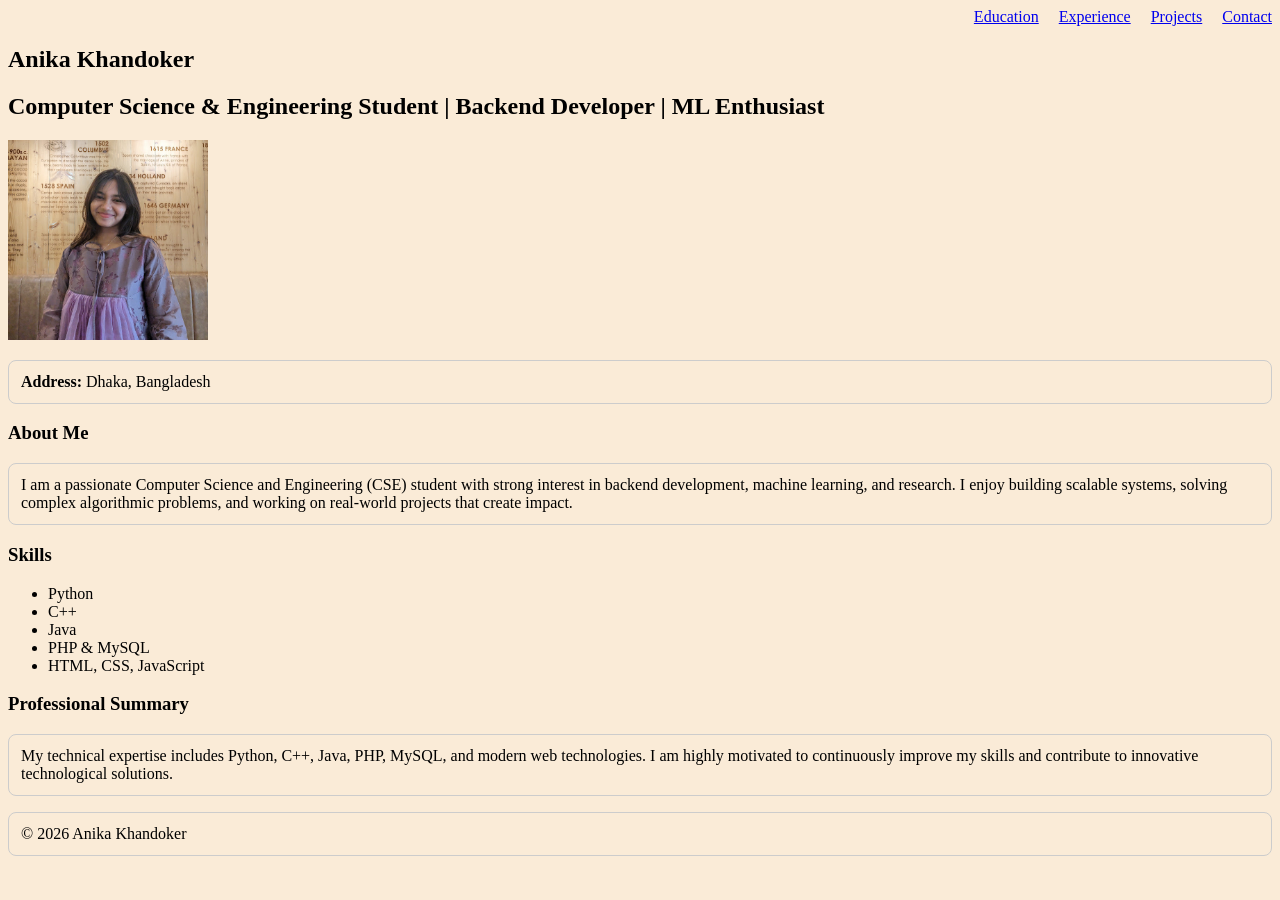
<file: portfolio/index.html>
<!DOCTYPE html>
<html lang="en">

<head>

    <title>Anika Khandoker - Portfolio</title>
    <link rel="stylesheet" type="text/css" href="../portfolio/style.css">
</head>

<body>
    <header>
        <nav>

            <ul>
                <li><a href="html/educations.html">Education</a></li>
                <li><a href="html/experience.html">Experience</a></li>
                <li><a href="html/projects.html">Projects</a></li>
                <li><a href="html/contact.html">Contact</a></li>
            </ul>
        </nav>
    </header>


    <section>
        <h1>Anika Khandoker</h1>
        <h2>Computer Science & Engineering Student | Backend Developer | ML Enthusiast</h2>
        <img src="pictures/profilepic.png" alt="Anika Khandoker Profile Picture" width="200">
        <p><strong>Address:</strong> Dhaka, Bangladesh</p>
    </section>




    <main>


        <section>
            <h3>About Me</h3>
            <p>
                I am a passionate Computer Science and Engineering (CSE) student with strong interest
                in backend development, machine learning, and research. I enjoy building scalable systems,
                solving complex algorithmic problems, and working on real-world projects that create impact.
            </p>
        </section>


        <aside>
            <h3>Skills</h3>
            <ul>
                <li>Python</li>
                <li>C++</li>
                <li>Java</li>
                <li>PHP & MySQL</li>
                <li>HTML, CSS, JavaScript</li>
            </ul>
        </aside>


        <article>
            <h3>Professional Summary</h3>
            <p>
                My technical expertise includes Python, C++, Java, PHP, MySQL, and modern web technologies.
                I am highly motivated to continuously improve my skills and contribute to innovative
                technological solutions.
            </p>
        </article>

    </main>


    <footer>
        <p>&copy; 2026 Anika Khandoker</p>
    </footer>

</body>

</html>
</file>
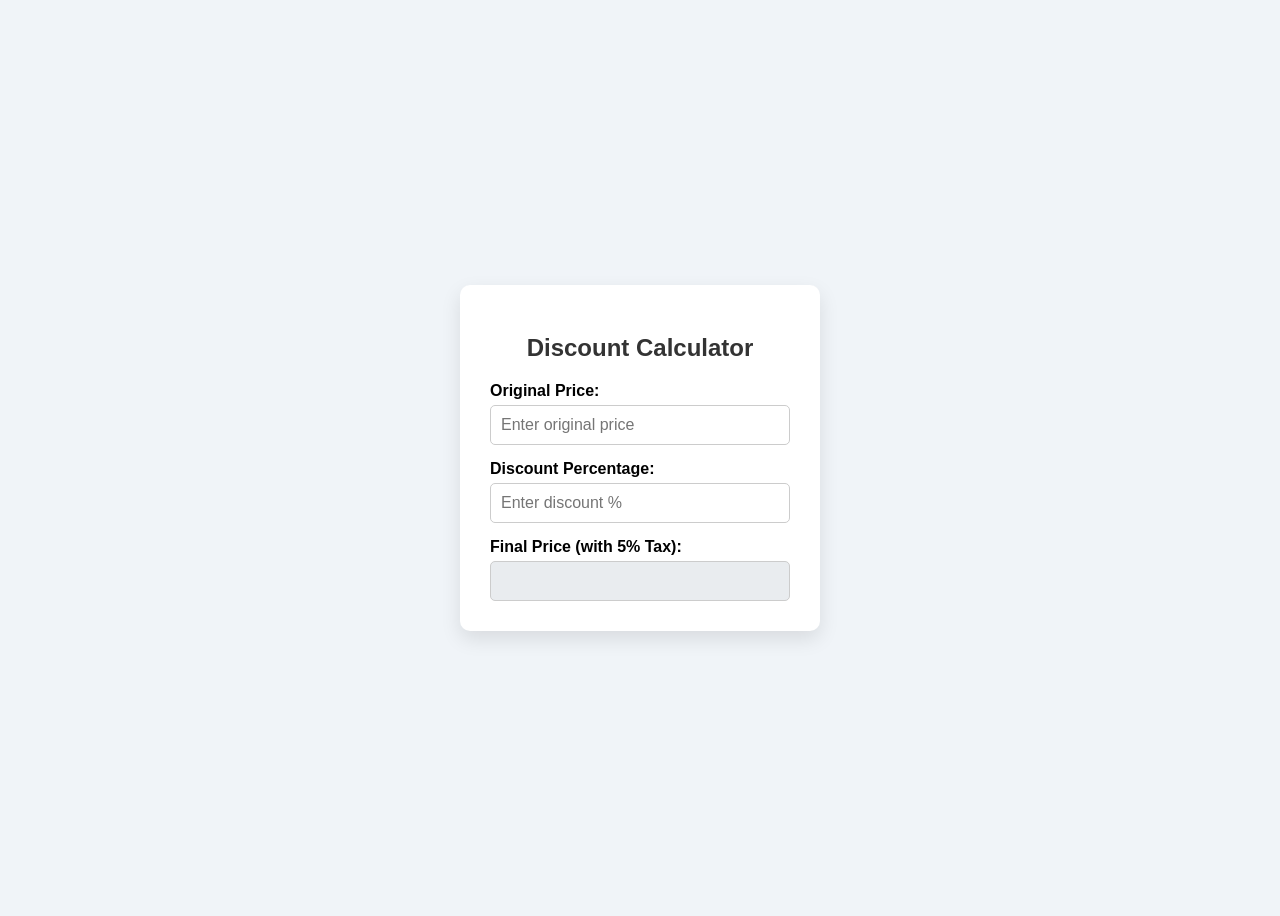
<file: lab/discount.html>
<!DOCTYPE html>
<html lang="en">

<head>
    <meta charset="UTF-8">
    <meta name="viewport" content="width=device-width, initial-scale=1.0">
    <title>Discount Calculator</title>
    <link rel="stylesheet" href="discount.css">
</head>

<body>
    <div class="calculator-container">
        <h2>Discount Calculator</h2>

        <label for="original-price">Original Price:</label>
        <input type="number" id="original-price" placeholder="Enter original price" min="0">

        <label for="discount">Discount Percentage:</label>
        <input type="number" id="discount" placeholder="Enter discount %" min="0" max="100">

        <label for="final-price">Final Price (with 5% Tax):</label>
        <input type="text" id="final-price" readonly>

    </div>

    <script src="discount.js"></script>
</body>

</html>
</file>
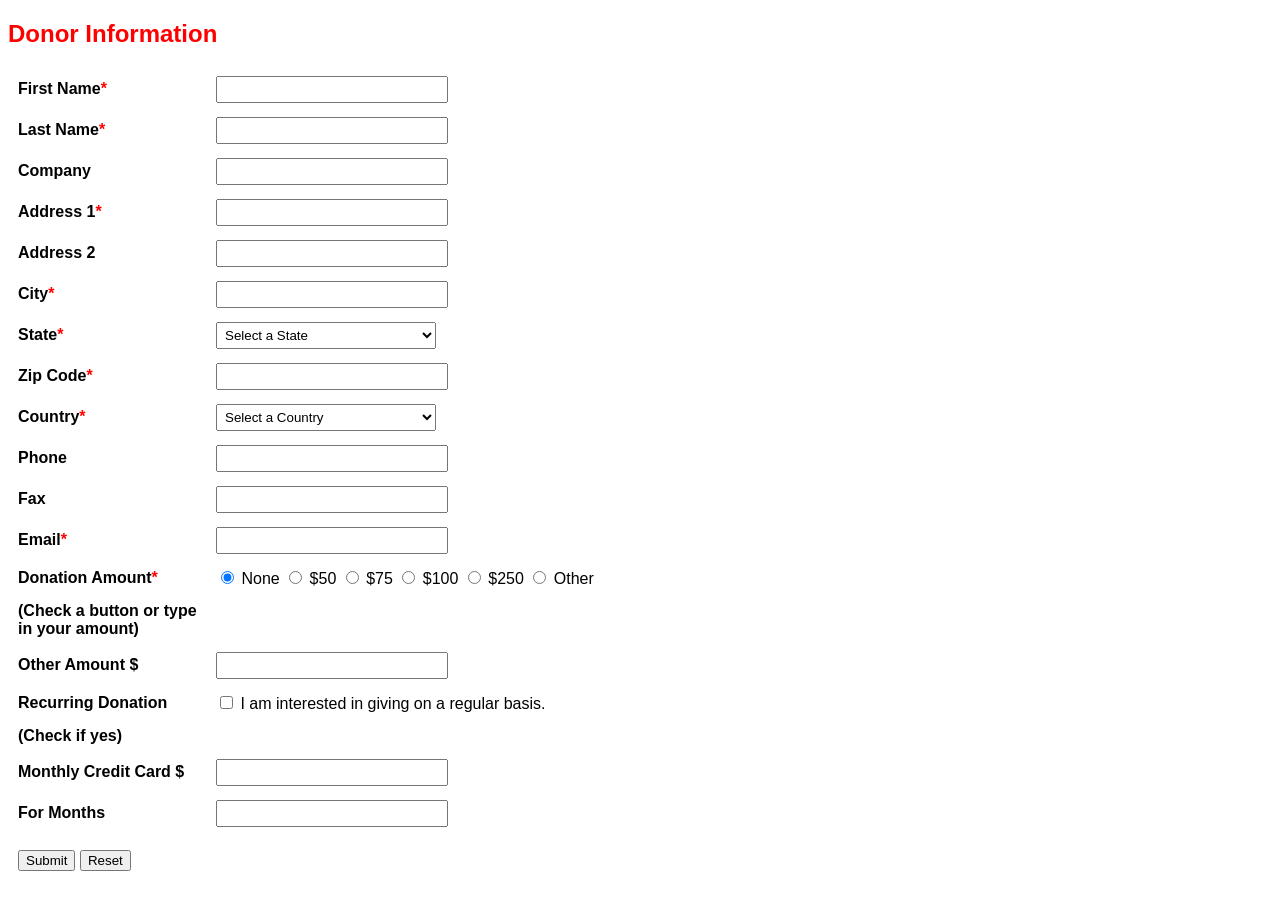
<file: lab/form.html>
<!DOCTYPE html>
<html lang="en">

<head>
    <meta charset="UTF-8">
    <title>Donor Information</title>
    <link rel="stylesheet" href="form.css">
</head>

<body>

    <div class="container">
        <h2>Donor Information</h2>

        <form method="post">
            <table>

                <tr>
                    <td>First Name<span class="req">*</span></td>
                    <td><input type="text" name="firstname" required></td>
                </tr>

                <tr>
                    <td>Last Name<span class="req">*</span></td>
                    <td><input type="text" name="lastname" required></td>
                </tr>

                <tr>
                    <td>Company</td>
                    <td><input type="text" name="company"></td>
                </tr>

                <tr>
                    <td>Address 1<span class="req">*</span></td>
                    <td><input type="text" name="address1" required></td>
                </tr>

                <tr>
                    <td>Address 2</td>
                    <td><input type="text" name="address2"></td>
                </tr>

                <tr>
                    <td>City<span class="req">*</span></td>
                    <td><input type="text" name="city" required></td>
                </tr>

                <tr>
                    <td>State<span class="req">*</span></td>
                    <td>
                        <select name="state" required>
                            <option value="">Select a State</option>
                            <option value="Dhaka">Dhaka</option>
                            <option value="Khulna">Khulna</option>
                            <option value="Cumilla">Cumilla</option>
                        </select>
                    </td>
                </tr>

                <tr>
                    <td>Zip Code<span class="req">*</span></td>
                    <td><input type="number" name="zip" required></td>
                </tr>

                <tr>
                    <td>Country<span class="req">*</span></td>
                    <td>
                        <select name="country" required>
                            <option value="">Select a Country</option>
                            <option value="Bangladesh">Bangladesh</option>
                            <option value="Japan">Japan</option>
                            <option value="China">China</option>
                        </select>
                    </td>
                </tr>

                <tr>
                    <td>Phone</td>
                    <td><input type="text" name="phone"></td>
                </tr>

                <tr>
                    <td>Fax</td>
                    <td><input type="text" name="fax"></td>
                </tr>

                <tr>
                    <td>Email<span class="req">*</span></td>
                    <td><input type="email" name="email" required></td>
                </tr>

                <tr>
                    <td>Donation Amount<span class="req">*</span></td>
                    <td>
                        <label><input type="radio" name="donation" value="none" checked> None</label>
                        <label><input type="radio" name="donation" value="50"> $50</label>
                        <label><input type="radio" name="donation" value="75"> $75</label>
                        <label><input type="radio" name="donation" value="100"> $100</label>
                        <label><input type="radio" name="donation" value="250"> $250</label>
                        <label><input type="radio" name="donation" value="other"> Other</label>
                    </td>
                </tr>

                <tr>
                    <td class="note">(Check a button or type in your amount)</td>
                    <td></td>
                </tr>

                <tr>
                    <td>Other Amount $</td>
                    <td><input type="number" name="other_amount"></td>
                </tr>

                <tr>
                    <td>Recurring Donation</td>
                    <td>
                        <label>
                            <input type="checkbox" name="recurring" value="yes">
                            I am interested in giving on a regular basis.
                        </label>
                    </td>
                </tr>
                <tr>
                    <td class="note">(Check if yes)</td>
                    <td></td>
                </tr>

                <tr>
                    <td>Monthly Credit Card $</td>
                    <td><input type="number" name="monthly_amount"></td>
                </tr>

                <tr>
                    <td>For Months</td>
                    <td><input type="number" name="months"></td>
                </tr>

                <tr>
                    <td colspan="2" class="center">
                        <input type="submit" value="Submit">
                        <input type="reset" value="Reset">
                    </td>
                </tr>

            </table>
        </form>
    </div>

</body>

</html>
</file>
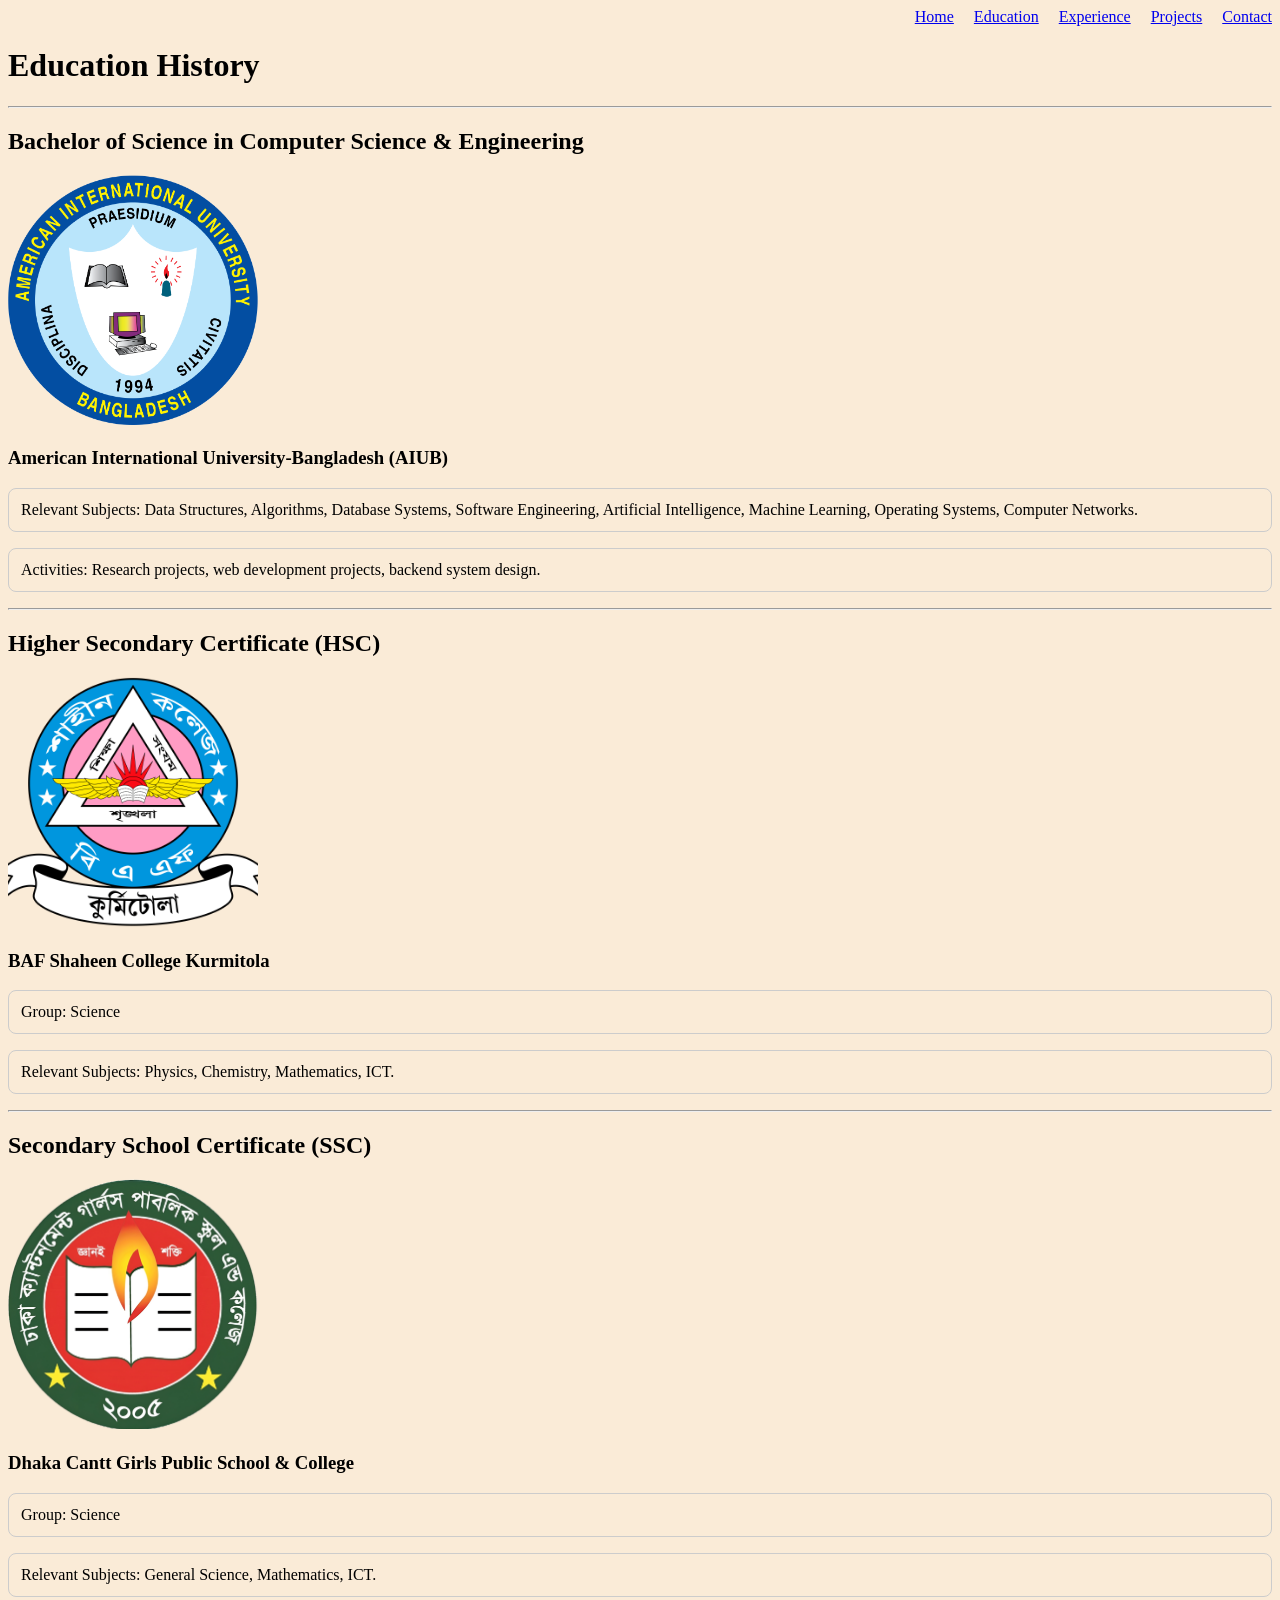
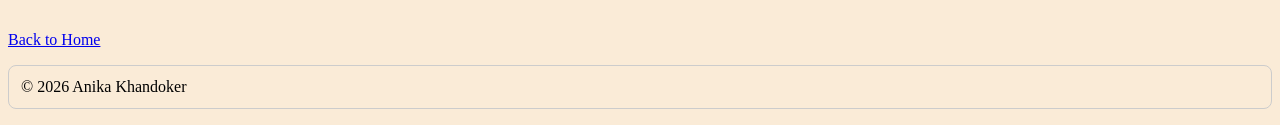
<file: portfolio/html/educations.html>
<!DOCTYPE html>
<html>

<head>
    <title>Education - Anika Khandoker</title>
    <link rel="stylesheet" type="text/css" href="../style.css">
    <link rel="stylesheet" href="../css/education.css">
</head>

<body>
    <header>
        <nav>

            <ul>
                <li><a href="../index.html">Home</a></li>
                <li><a href="educations.html">Education</a></li>
                <li><a href="experience.html">Experience</a></li>
                <li><a href="projects.html">Projects</a></li>
                <li><a href="contact.html">Contact</a></li>
            </ul>
        </nav>
    </header>

    <h1>Education History</h1>

    <hr>

    <h2>Bachelor of Science in Computer Science & Engineering</h2>
    <div class="image-box">
        <img src="../pictures/aiub.png" alt="educations">
    </div>
    <h3>American International University-Bangladesh (AIUB)</h3>
    <p>
        Relevant Subjects:
        Data Structures, Algorithms, Database Systems, Software Engineering,
        Artificial Intelligence, Machine Learning, Operating Systems,
        Computer Networks.
    </p>
    <p>
        Activities: Research projects, web development projects, backend system design.
    </p>

    <hr>

    <h2>Higher Secondary Certificate (HSC)</h2>
    <div class="image-box">
        <img src="../pictures/college.png" alt="educations">
    </div>
    <h3>BAF Shaheen College Kurmitola</h3>
    <p>
        Group: Science
    </p>
    <p>
        Relevant Subjects:
        Physics, Chemistry, Mathematics, ICT.
    </p>

    <hr>

    <h2>Secondary School Certificate (SSC)</h2>
    <div class="image-box">
        <img src="../pictures/school.png" alt="educations">
    </div>
    <h3>Dhaka Cantt Girls Public School & College</h3>
    <p>
        Group: Science
    </p>
    <p>
        Relevant Subjects:
        General Science, Mathematics, ICT.
    </p>

    <br>
    <a href="../index.html">Back to Home</a>
    <footer>
        <p>&copy; 2026 Anika Khandoker</p>
    </footer>

</body>

</html>
</file>
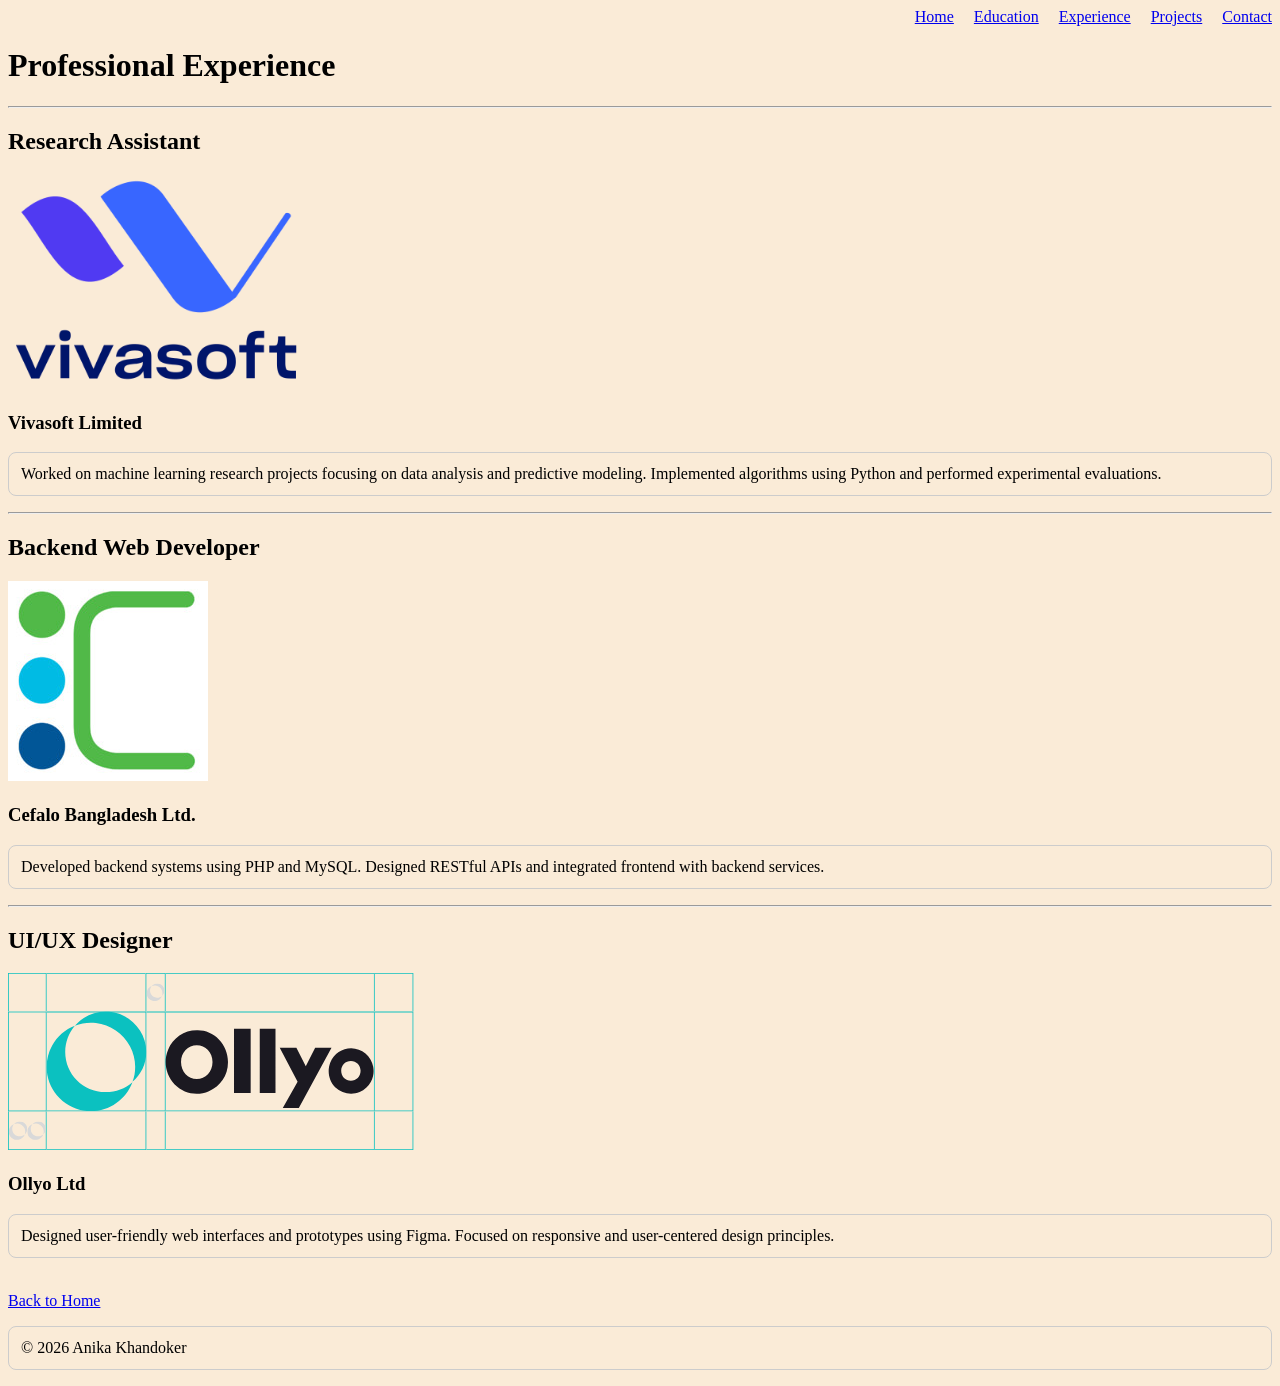
<file: portfolio/html/experience.html>
<!DOCTYPE html>
<html>

<head>
    <title>Experience - Anika Khandoker</title>
    <link rel="stylesheet" type="text/css" href="../style.css">
    <link rel="stylesheet" href="../css/experience.css">

</head>

<body>
    <header>
        <nav>

            <ul>
                <li><a href="../index.html">Home</a></li>
                <li><a href="educations.html">Education</a></li>
                <li><a href="experience.html">Experience</a></li>
                <li><a href="projects.html">Projects</a></li>
                <li><a href="contact.html">Contact</a></li>
            </ul>
        </nav>
    </header>

    <h1>Professional Experience</h1>

    <hr>

    <h2>Research Assistant</h2>
    <div class="image-box">
        <img src="../pictures/comp1.png" width="300">
    </div>
    <h3>Vivasoft Limited</h3>
    <p>
        Worked on machine learning research projects focusing on data analysis
        and predictive modeling. Implemented algorithms using Python and performed
        experimental evaluations.
    </p>

    <hr>

    <h2>Backend Web Developer</h2>
    <div class="image-box">
        <img src="../pictures/comp2.jpeg" alt="experience">
    </div>
    <h3>Cefalo Bangladesh Ltd.</h3>
    <p>
        Developed backend systems using PHP and MySQL. Designed RESTful APIs
        and integrated frontend with backend services.
    </p>

    <hr>

    <h2>UI/UX Designer</h2>
    <div class="image-box">
        <img src="../pictures/comp3.svg" alt="experience">
    </div>
    <h3>Ollyo Ltd</h3>
    <p>
        Designed user-friendly web interfaces and prototypes using Figma.
        Focused on responsive and user-centered design principles.
    </p>

    <br>
    <a href="../index.html">Back to Home</a>
    <footer>
        <p>&copy; 2026 Anika Khandoker</p>
    </footer>

</body>

</html>
</file>
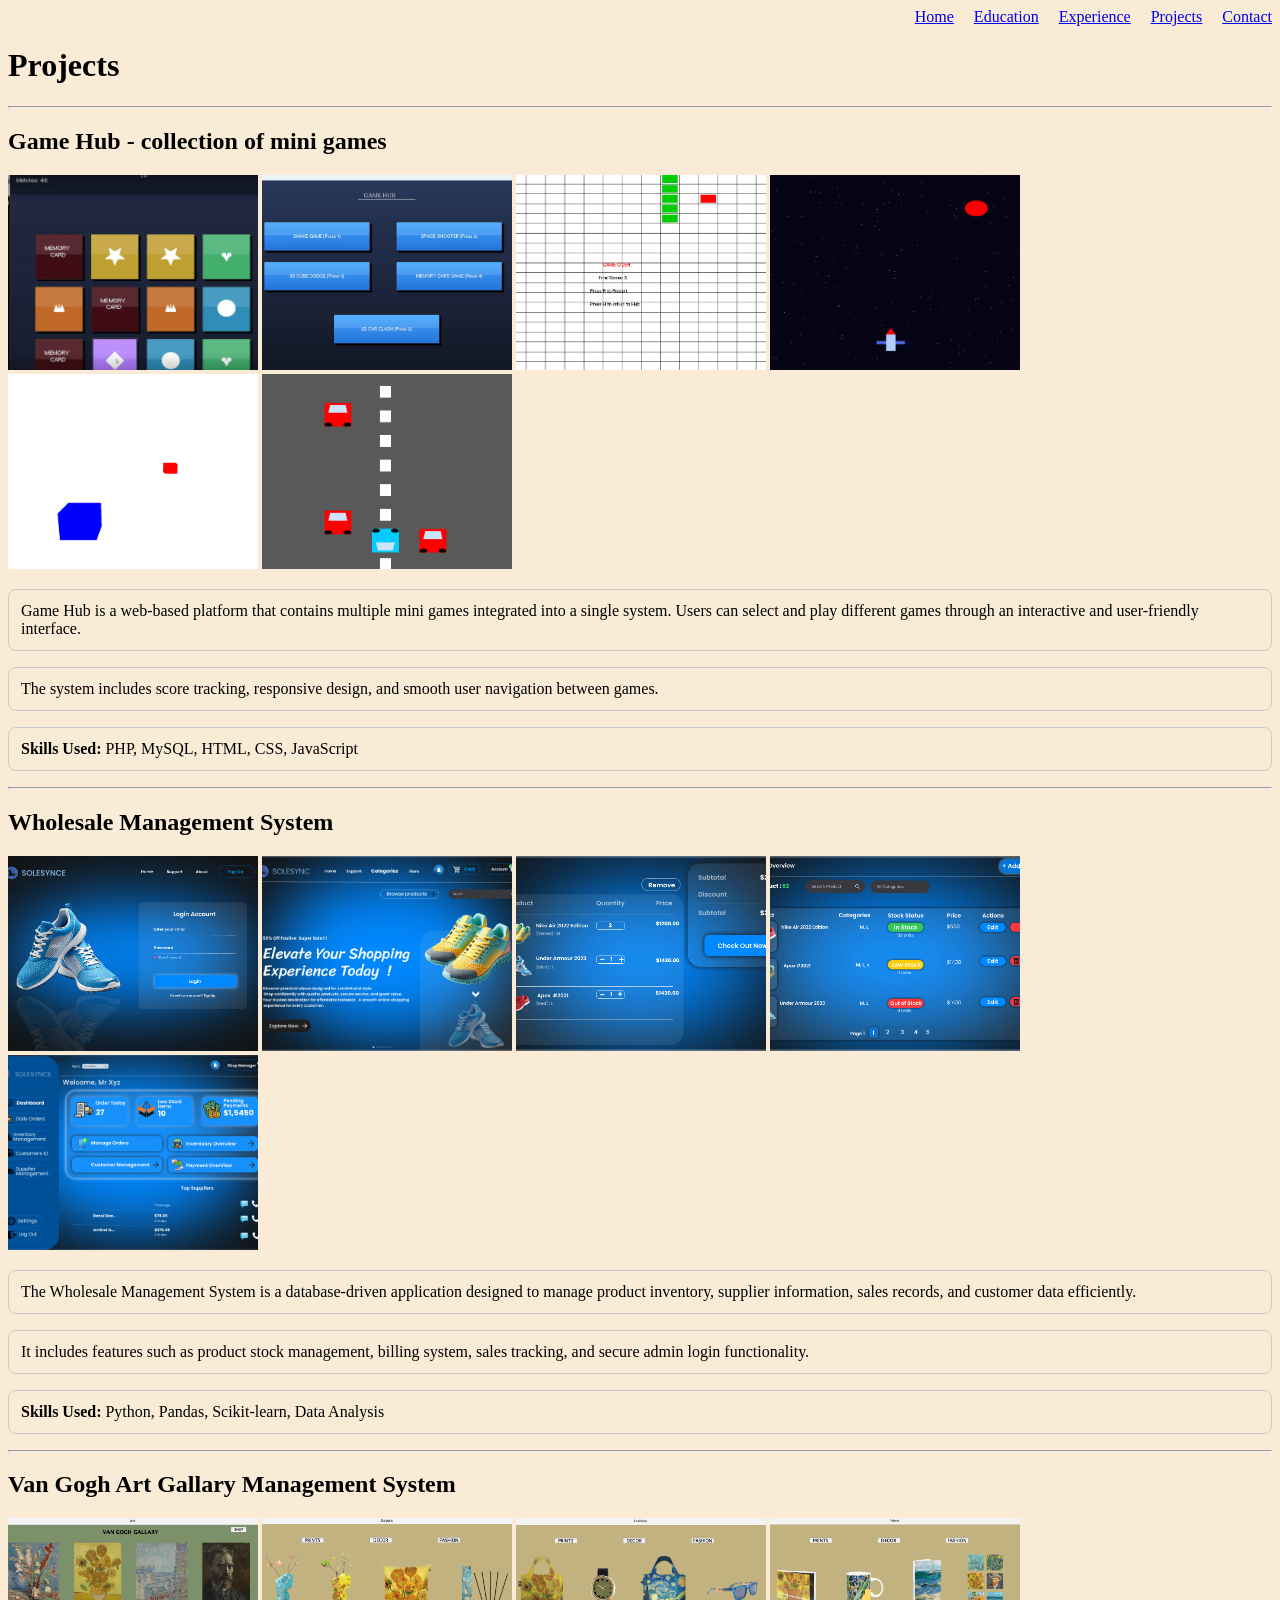
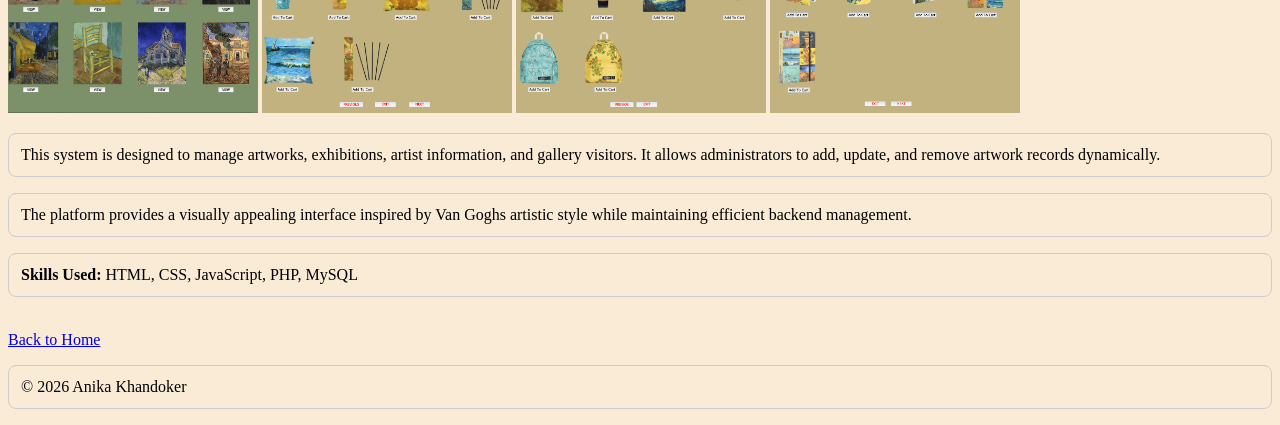
<file: portfolio/html/projects.html>
<!DOCTYPE html>
<html>

<head>
    <title>Projects - Anika Khandoker</title>
    <link rel="stylesheet" type="text/css" href="../style.css">
    <link rel="stylesheet" href="../css/projects.css">
</head>

<body>
    <header>
        <nav>

            <ul>
                <li><a href="../index.html">Home</a></li>
                <li><a href="educations.html">Education</a></li>
                <li><a href="experience.html">Experience</a></li>
                <li><a href="projects.html">Projects</a></li>
                <li><a href="contact.html">Contact</a></li>
            </ul>
        </nav>
    </header>

    <h1>Projects</h1>

    <hr>

    <h2>Game Hub - collection of mini games</h2>
    <div class="image-box">
        <img src="../pictures/project1.1.png" width="300">
        <img src="../pictures/project1.2.png" width="300">
        <img src="../pictures/project1.3.png" width="300">
        <img src="../pictures/project1.4.png" width="300">
        <img src="../pictures/project1.5.png" width="300">
        <img src="../pictures/project1.6.png" width="300">
    </div>
    <p>
        Game Hub is a web-based platform that contains multiple mini games
        integrated into a single system. Users can select and play different
        games through an interactive and user-friendly interface.
    </p>

    <p>
        The system includes score tracking, responsive design, and smooth
        user navigation between games.
    </p>

    <p><b>Skills Used:</b> PHP, MySQL, HTML, CSS, JavaScript</p>

    <hr>

    <h2>Wholesale Management System</h2>
    <div class="image-box">
        <img src="../pictures/project2.1.png" width="300">
        <img src="../pictures/project2.2.png" width="300">
        <img src="../pictures/project2.3.png" width="300">
        <img src="../pictures/project2.4.png" width="300">
        <img src="../pictures/project2.5.png" width="300">
    </div>
    <p>
        The Wholesale Management System is a database-driven application
        designed to manage product inventory, supplier information, sales records,
        and customer data efficiently.
    </p>

    <p>
        It includes features such as product stock management, billing system,
        sales tracking, and secure admin login functionality.
    </p>

    <p><b>Skills Used:</b> Python, Pandas, Scikit-learn, Data Analysis</p>

    <hr>

    <h2>Van Gogh Art Gallary Management System</h2>
    <div class="image-box">
        <img src="../pictures/project3.1.png" width="300">
        <img src="../pictures/project3.2.png" width="300">
        <img src="../pictures/project3.3.png" width="300">
        <img src="../pictures/project3.4.png" width="300">
    </div>
    <p>
        This system is designed to manage artworks, exhibitions, artist information,
        and gallery visitors. It allows administrators to add, update, and remove
        artwork records dynamically.
    </p>

    <p>
        The platform provides a visually appealing interface inspired by
        Van Goghs artistic style while maintaining efficient backend management.
    </p>

    <p><b>Skills Used:</b> HTML, CSS, JavaScript, PHP, MySQL</p>

    <br>
    <a href="../index.html">Back to Home</a>
    <footer>
        <p>&copy; 2026 Anika Khandoker</p>
    </footer>

</body>

</html>
</file>
<file: portfolio/style.css>
nav ul {
    list-style: none;
    display: flex;
    justify-content: flex-end;

    gap: 20px;
    padding: 0;
    margin: 0;
}

body {
    background-color: antiquewhite;
}

p {
    border: 1px solid #ccc;
    padding: 12px;
    border-radius: 8px;
}
</file>
<file: lab/discount.css>
body {
    font-family: Arial, sans-serif;
    background-color: #f0f4f8;
    display: flex;
    justify-content: center;
    align-items: center;
    height: 100vh;
}

.calculator-container {
    background-color: #fff;
    padding: 30px;
    border-radius: 10px;
    box-shadow: 0 8px 20px rgba(0, 0, 0, 0.1);
    width: 300px;
}

h2 {
    text-align: center;
    margin-bottom: 20px;
    color: #333;
}

label {
    display: block;
    margin-top: 15px;
    margin-bottom: 5px;
    font-weight: bold;
}

input[type="number"],
input[readonly] {
    width: 100%;
    padding: 10px;
    font-size: 16px;
    border-radius: 5px;
    border: 1px solid #ccc;
    box-sizing: border-box;
}

input[type="number"]:focus {
    outline: none;
    border-color: #007BFF;
}

input[readonly] {
    background-color: #e9ecef;
}
</file>
<file: lab/form.css>
body {
    font-family: Arial, Helvetica, sans-serif;
}


.req {
    color: red;
    font-weight: bold;
}

.center {
    text-align: center;
    padding-top: 15px;
}

td {
    padding: 6px 8px;
    vertical-align: middle;
}


td:first-child {
    text-align: left;

    width: 180px;
    font-weight: bold;
}


input[type="text"],
input[type="email"],
input[type="number"],
select {
    width: 220px;
    padding: 4px;
}

h2 {
    color: red;
    margin-bottom: 20px;
}
</file>
<file: portfolio/css/education.css>
.image-box img {
    width: 250px;
    height: 250px;
    object-fit: cover;
    transition: transform 0.3s, box-shadow 0.3s;
}

.image-box img:hover {
    transform: scale(1.1);
    box-shadow: 0px 4px 10px rgba(0, 0, 0, 0.3);
}
</file>
<file: portfolio/css/experience.css>
.image-box img {
    transition: transform 0.3s, box-shadow 0.3s;
}

.image-box img:hover {
    transform: scale(1.1);
    box-shadow: 0px 4px 10px rgba(0, 0, 0, 0.3);
}
</file>
<file: portfolio/css/projects.css>
.image-box img {
    width: 250px;
    height: 195px;
    object-fit: cover;
    transition: transform 0.3s, box-shadow 0.3s;
}

.image-box img:hover {
    transform: scale(1.1);
    box-shadow: 0px 4px 10px rgba(0, 0, 0, 0.3);
}
</file>
